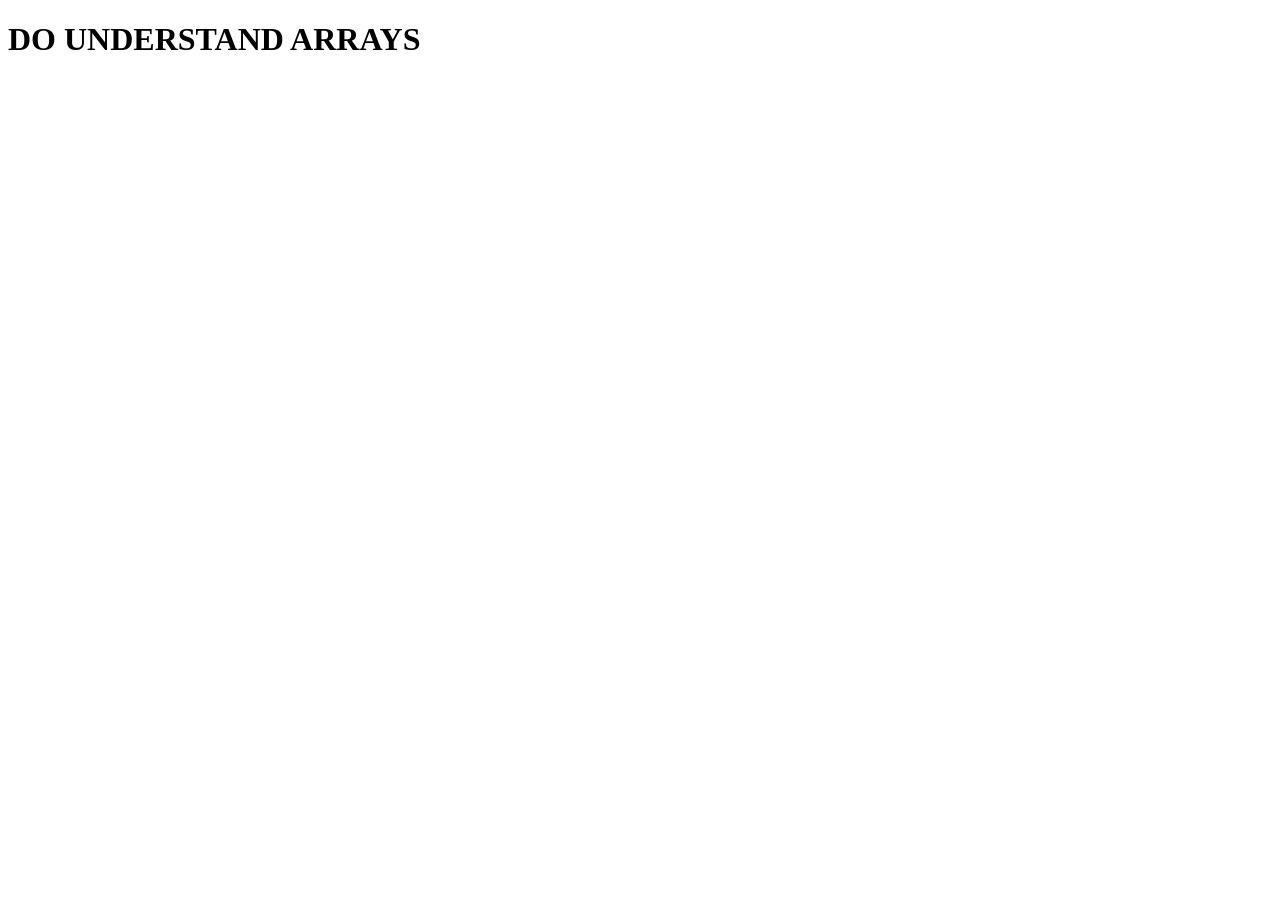
<file: 63/index.html>
<!DOCTYPE html>
<html lang="en">
<head>
    <meta charset="UTF-8">
    <meta name="viewport" content="width=device-width, initial-scale=1.0">
    <title>ARRAYS</title>
    <script src="arrays.js"></script>

</head>
<body>
    <h1>DO UNDERSTAND ARRAYS</h1>
    
</body>
</html>
</file>
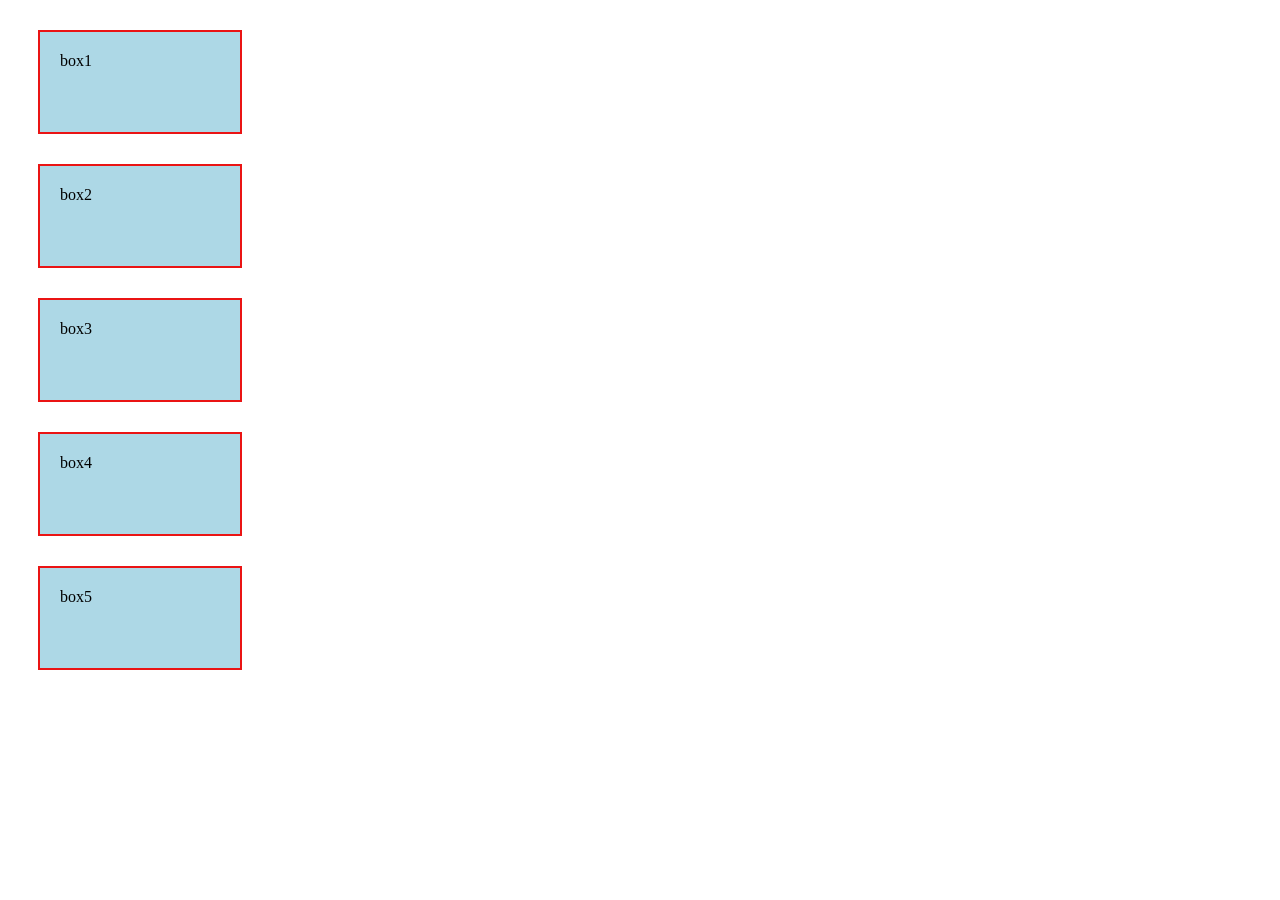
<file: 67/index.html>
<!DOCTYPE html>
<html lang="en">

<head>
    <meta charset="UTF-8">
    <meta name="viewport" content="width=device-width, initial-scale=1.0">
    <title>accessing the childrens</title>
    <link rel="stylesheet" href="style.css">
</head>

<body>
    <script src="script.js"></script>
    <div class="contailner">
        <div class="box">box1</div>
        <div class="box">box2</div>
        <div class="box">box3</div>
        <div class="box">box4</div>
        <div class="box">box5</div>
    </div>
</body>

</html>
</file>
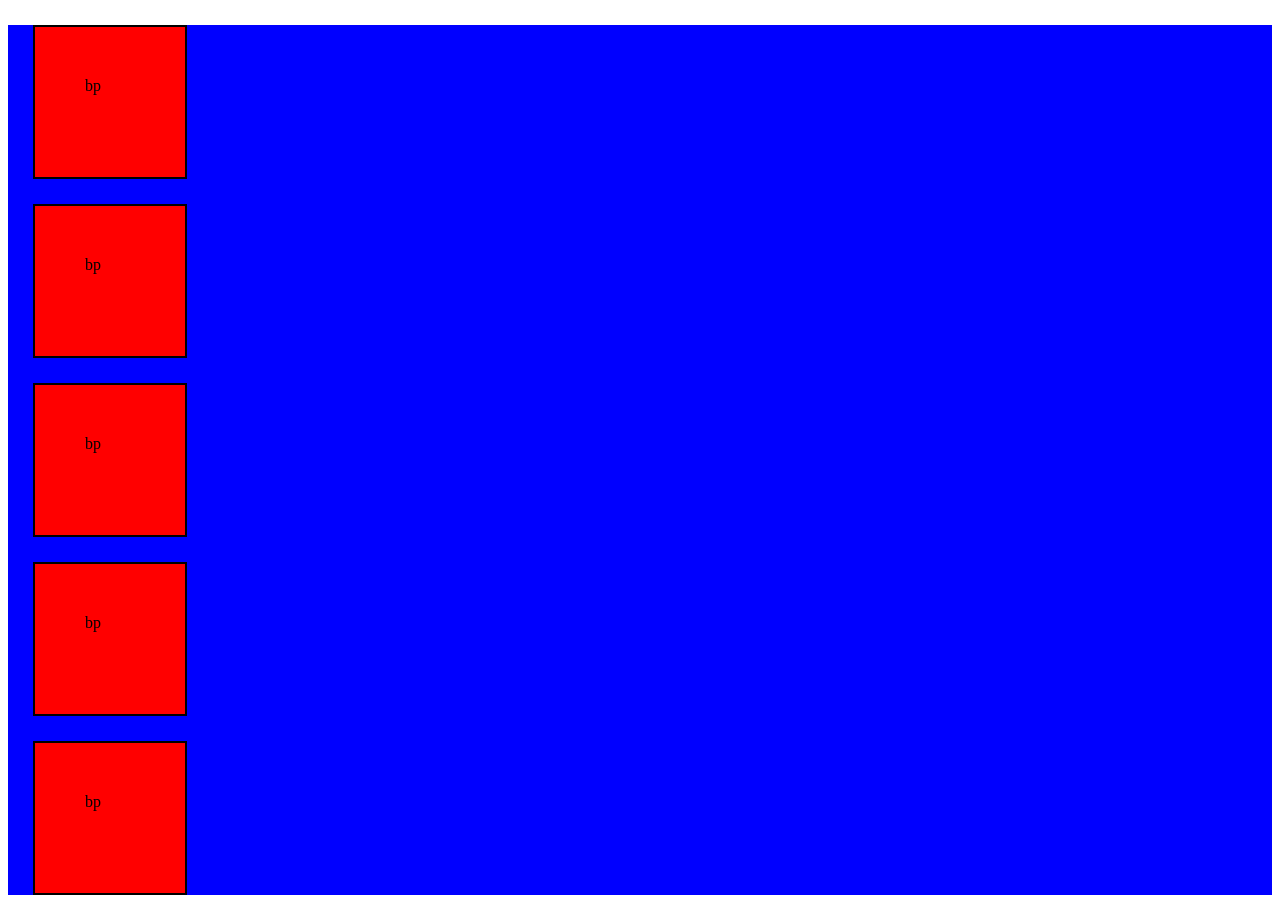
<file: 68/index.html>
<!DOCTYPE html>
<html lang="en">

<head>
    <meta charset="UTF-8">
    <meta name="viewport" content="width=device-width, initial-scale=1.0">
    <title>accesing by class, id and more</title>
    <link rel="stylesheet" href="styles.css">
</head>

<body>
    
    <div class="container">
        <div class="box">bp</div>
        <div id="idwala" class="box">bp</div>
        <div class="box">bp</div>
        <div class="box">bp</div>
        <div class="box">bp</div>
    </div>
<script src="script.js"></script></body>

</html>
</file>
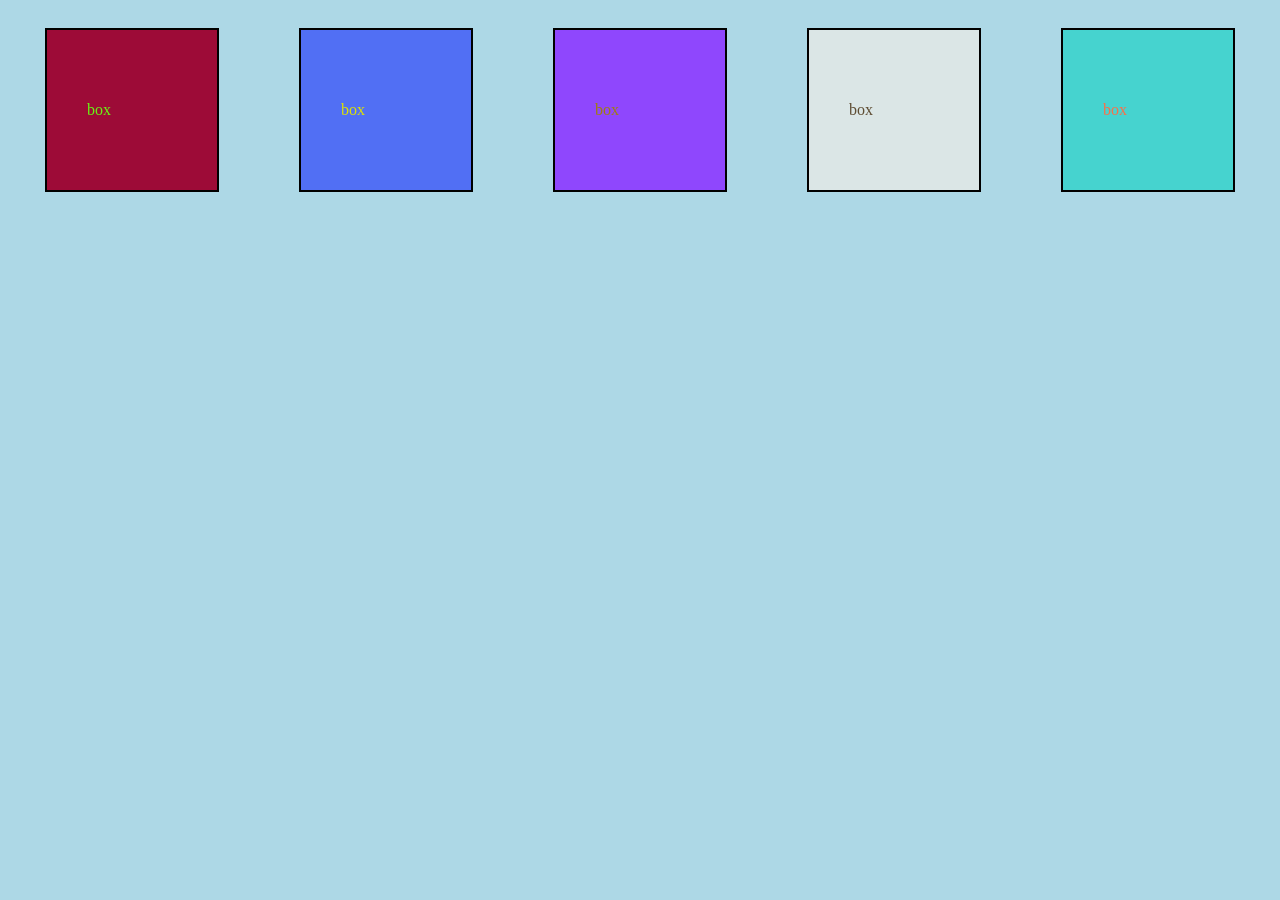
<file: 70 and 72/index.html>
<!DOCTYPE html>
<html lang="en">
<head>
    <meta charset="UTF-8">
    <meta name="viewport" content="width=device-width, initial-scale=1.0">
    <title>Exercise 12</title>
    <link rel="stylesheet" href="style.css">
</head>
<body>

<div class="container">
    <div class="box">box</div>
    <div class="box">box</div>
    <div class="box">box</div>
    <div class="box">box</div>
    <div class="box">box</div>
</div>
    
<script src="script.js"></script>
</body>
</html>
</file>
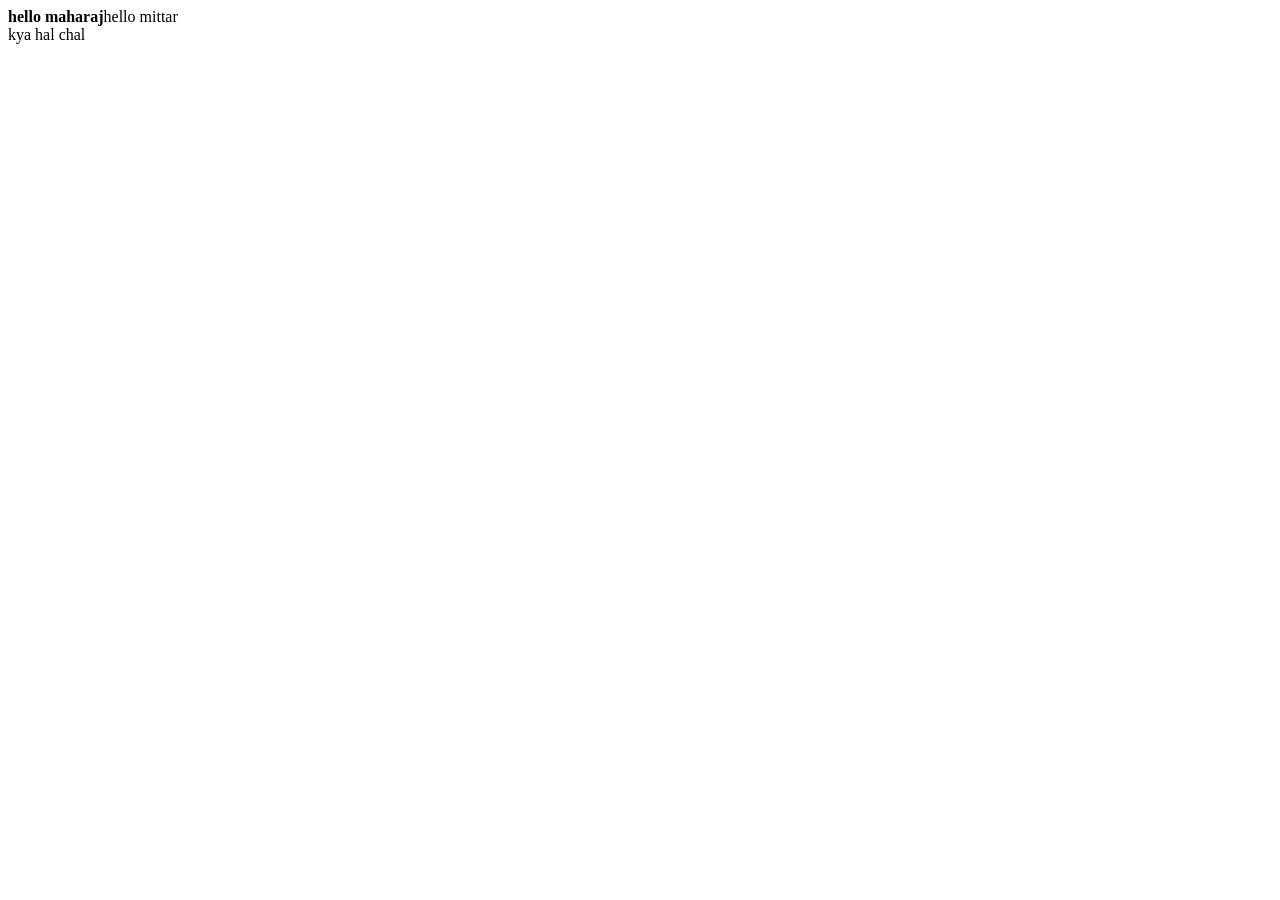
<file: 71/index.html>
<!DOCTYPE html>
<html lang="en">
<head>
    <meta charset="UTF-8">
    <meta name="viewport" content="width=device-width, initial-scale=1.0">
    <title>removing and adding elements in DOM</title>
</head>
<body>
    <div class="container">
        <div class="box" data-created="Pradip Yadav" data-concept="harry">hey i am box</div>
        <div hidden class="box">hey i am box2</div>
    </div>
    <script src="script.js"></script>
</body>
</html>
</file>
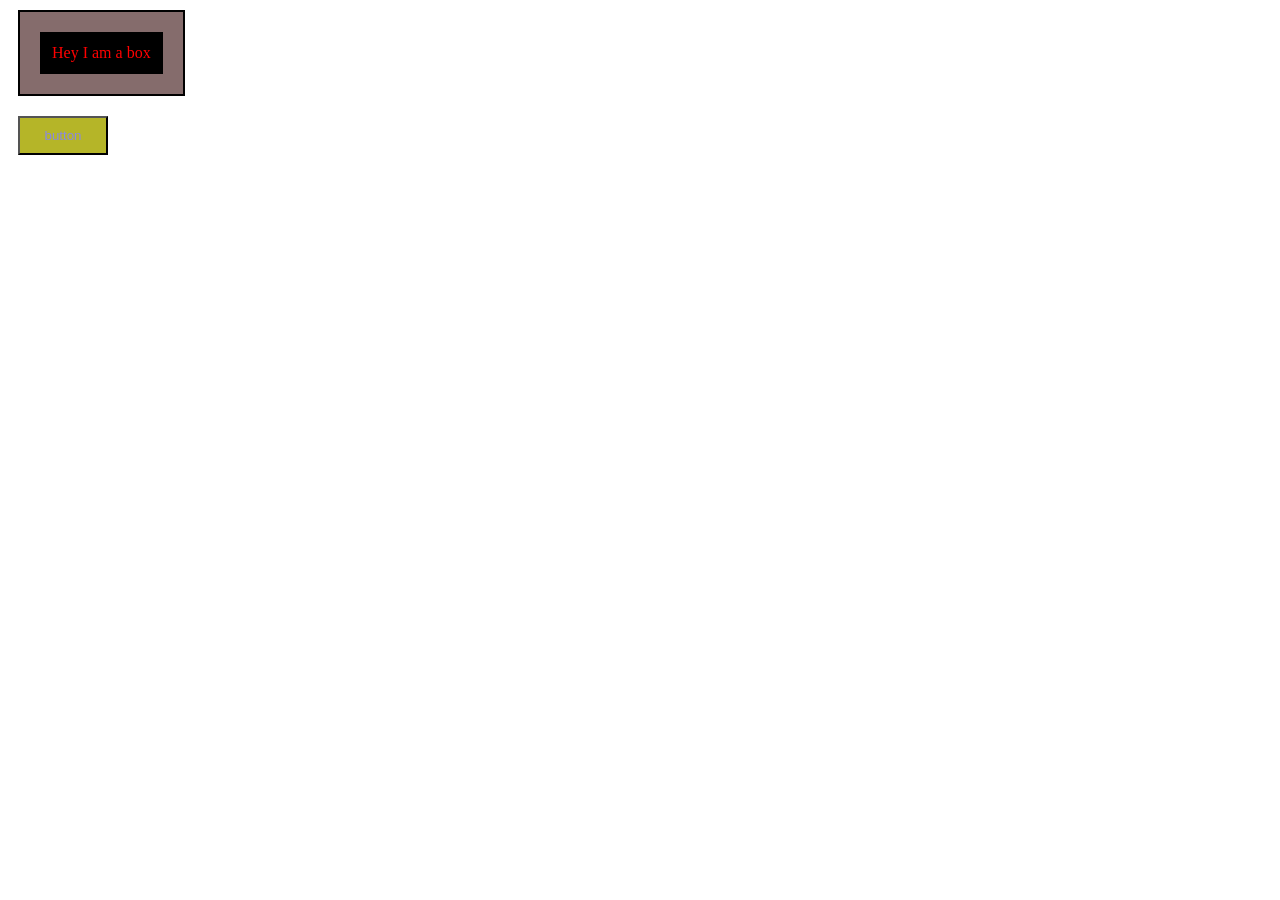
<file: 74/index.html>
<!DOCTYPE html>
<html lang="en">
<head>
    <meta charset="UTF-8">
    <meta name="viewport" content="width=device-width, initial-scale=1.0">
    <title>events, event bubbling, setInterval and setTimeout</title>
    <link rel="stylesheet" href="styles.css">
</head>
<body>
    <div class="container">
        <div class="box">Hey I am a box</div>
    </div>
    <button id="btn">button</button>
    <script src="script.js"></script>
</body>
</html>
</file>
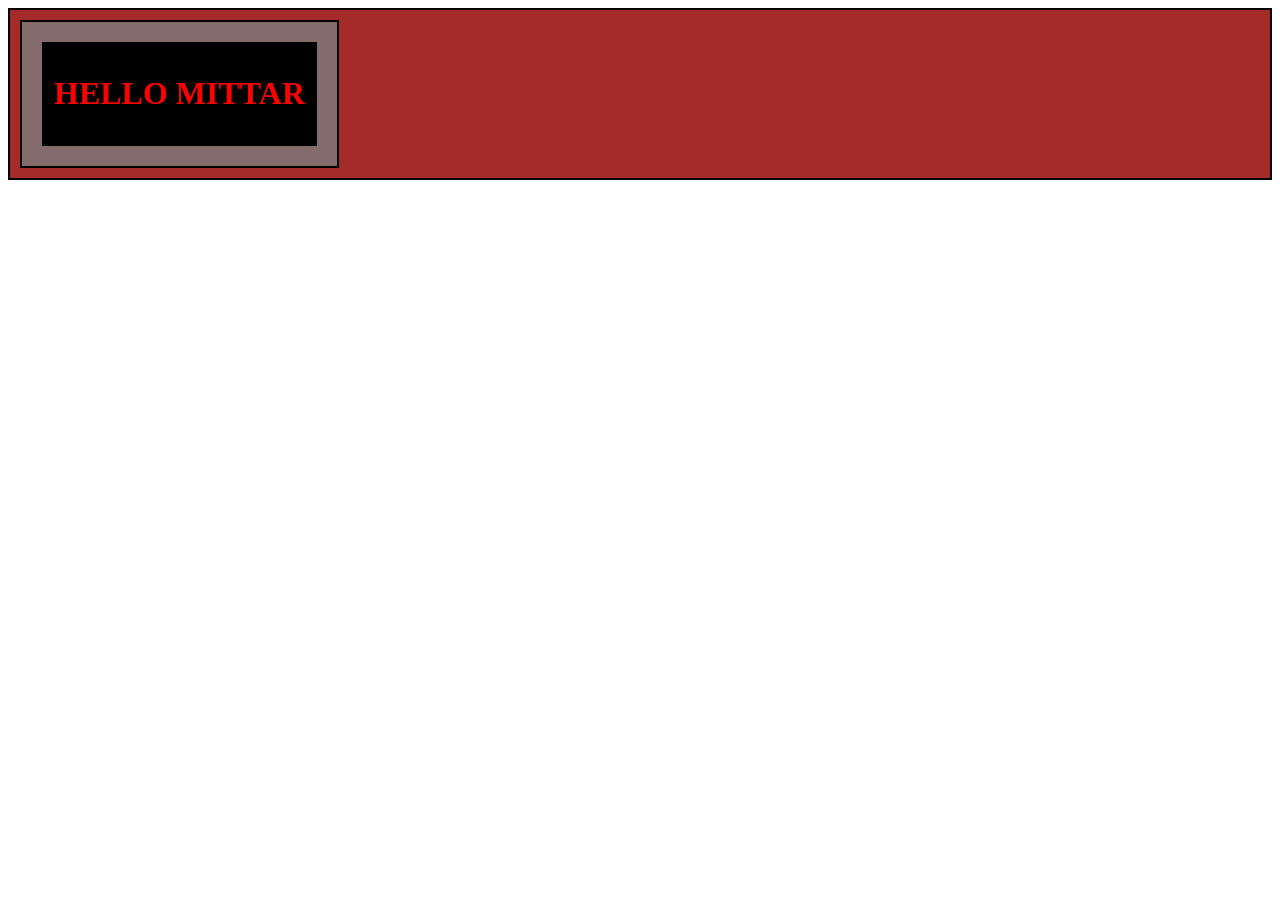
<file: 74/eventBubbling.html>
<!DOCTYPE html>
<html lang="en">
<head>
    <meta charset="UTF-8">
    <meta name="viewport" content="width=device-width, initial-scale=1.0">
    <title>Event Bubbling</title>
    <link rel="stylesheet" href="styles.css">

</head>
<body>
    <div class="sabsebada">
    <div class="container badadabba">
        <div class="box dabba">
            <h1>HELLO MITTAR</h1>
        </div>
    </div>
    </div>
    <!-- <script src="script.js"></script> -->
</body>
</html>
</file>
<file: 67/style.css>
.box{
    background-color:lightblue;
    border : 2px solid rgb(234, 20, 20);
    height:60px;
    width:160px;
    padding :20px;
    margin:30px;
}
</file>
<file: 68/styles.css>
.box{
    /* background-color:lightcoral; */
    border:2px solid black;
    height:50px;
    width:50px;
    margin:25px;
    padding: 50px;
}
</file>
<file: 70 and 72/style.css>
*{
    background-color: lightblue;
}
.container{
    display: flex;
    gap:40px;
    justify-content:center;
}
.box{
    border:2px solid black;
    height:80px;
    width: 90px;
    padding : 40px;
    margin: 20px;
    align-items:center;
    align-content: center;
}
</file>
<file: 74/styles.css>
.container{
    width: fit-content;
    border:2px solid black;
    background-color: rgb(133, 108, 108);
    color:red;
    padding: 10px;
    margin: 10px;
}
.box{
    border:2px solid black;
    background-color: black;
    color:red;
    padding: 10px;
    margin: 10px;
}
#btn{
    width:90px;
    padding: 10px;
    margin: 10px;
    color:rgb(138, 138, 223);
    background-color:rgb(181, 181, 40);

}
.sabsebada{
    border: 2px solid black;
    background-color:brown;
}
</file>
